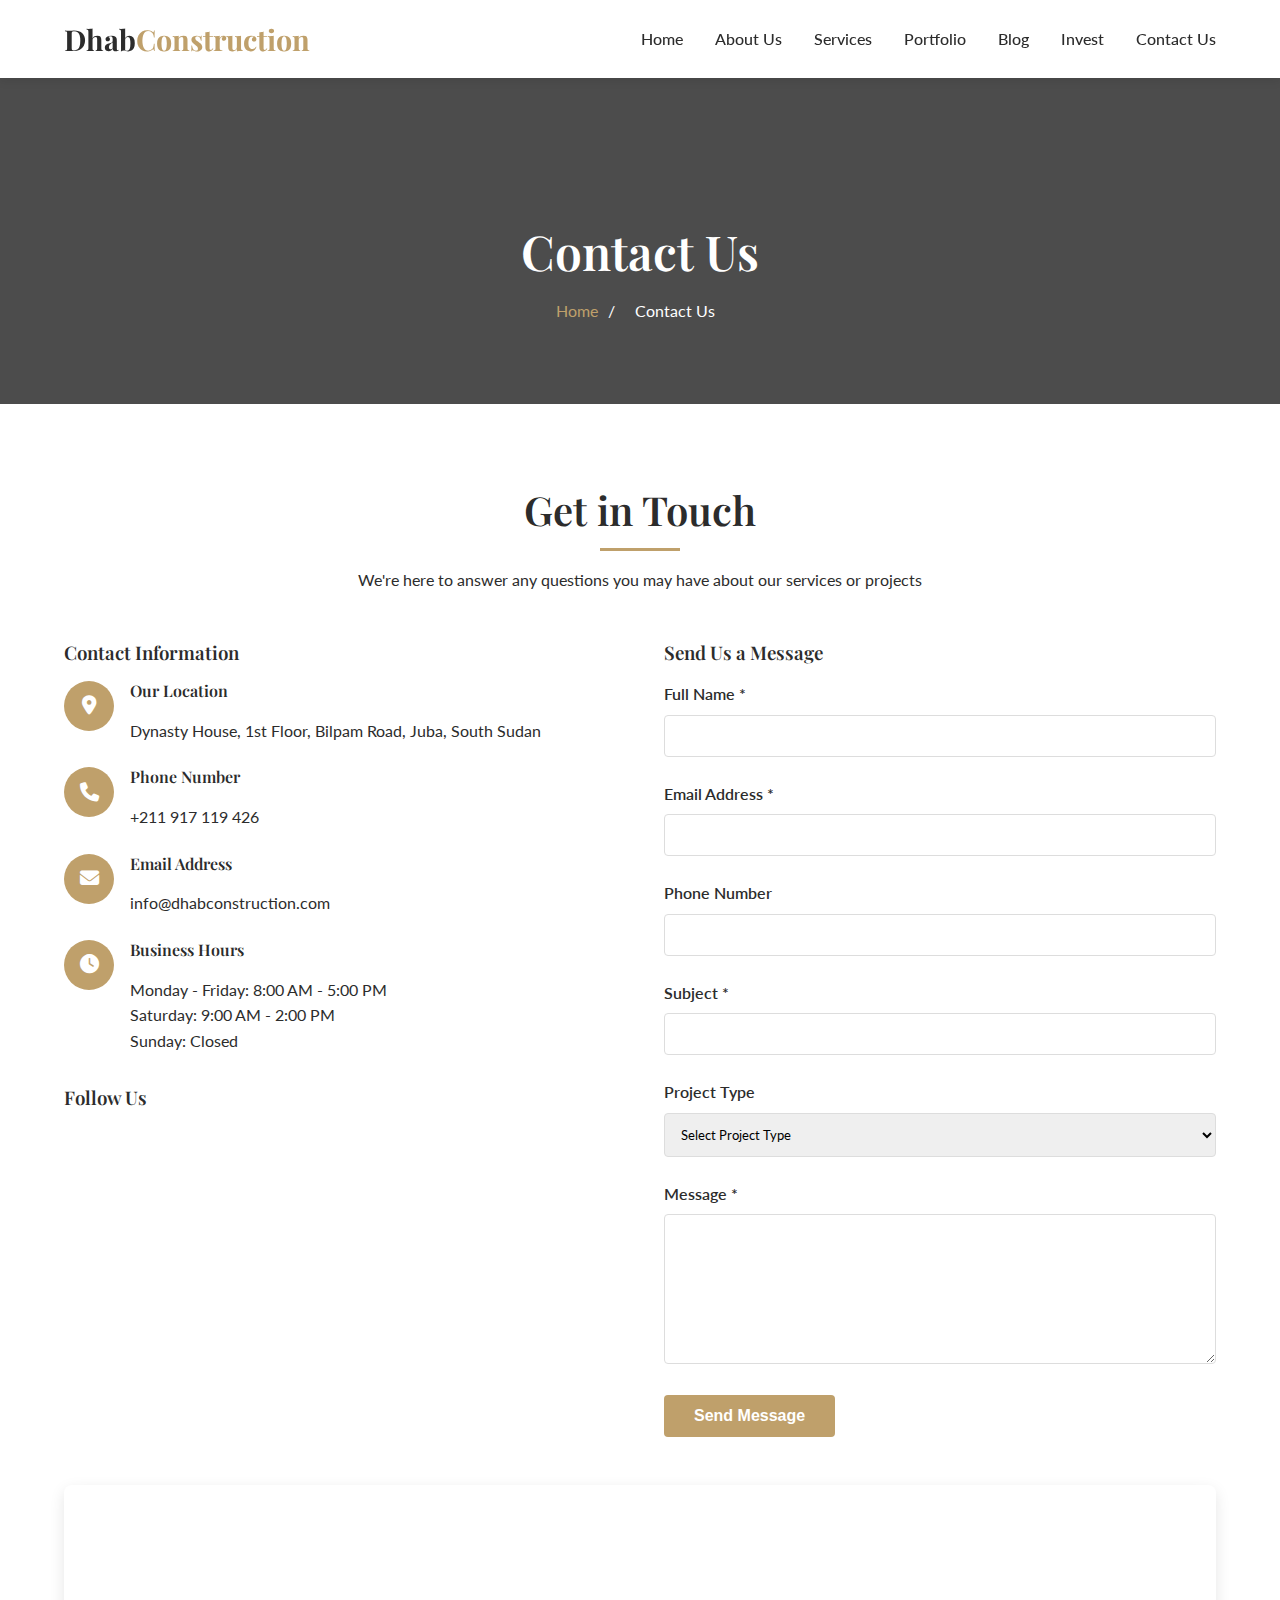
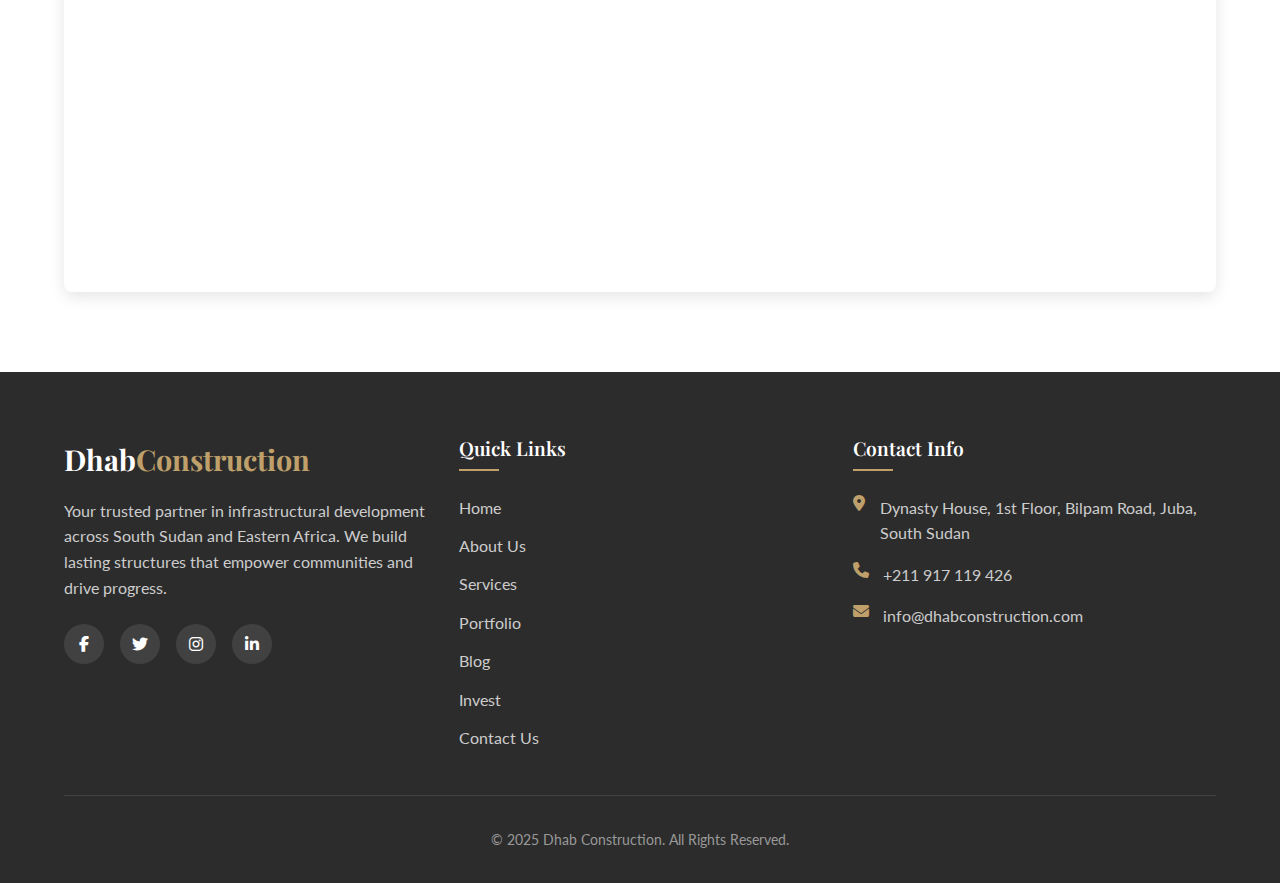
<file: contact.html>
<!DOCTYPE html>
<html lang="en">
<head>
    <meta charset="UTF-8">
    <meta name="viewport" content="width=device-width, initial-scale=1.0">
    <title>Contact Us - Dhab Construction | Your Partner in Infrastructural Development</title>
    <link rel="stylesheet" href="https://cdnjs.cloudflare.com/ajax/libs/font-awesome/6.4.0/css/all.min.css">
    <link href="https://fonts.googleapis.com/css2?family=Playfair+Display:wght@400;500;600;700&family=Lato:wght@300;400;700&display=swap" rel="stylesheet">
    <link rel="stylesheet" href="style.css">
</head>
<body>
    <!-- Header -->
    <header>
        <div class="container header-container">
            <a href="index.html" class="logo">Dhab<span>Construction</span></a>
            <button class="mobile-menu-btn">
                <i class="fas fa-bars"></i>
            </button>
            <nav>
                <ul>
                    <li><a href="index.html">Home</a></li>
                    <li><a href="about.html">About Us</a></li>
                    <li><a href="services.html">Services</a></li>
                    <li><a href="portfolio.html">Portfolio</a></li>
                    <li><a href="blog.html">Blog</a></li>
                    <li><a href="invest.html">Invest</a></li>
                    <li><a href="contact.html" class="active">Contact Us</a></li>
                </ul>
            </nav>
        </div>
    </header>

    <!-- Page Hero -->
    <section class="page-hero">
        <div class="container">
            <h1>Contact Us</h1>
            <div class="breadcrumb">
                <a href="index.html">Home</a>
                <span>/</span>
                <span>Contact Us</span>
            </div>
        </div>
    </section>

    <!-- Contact Content -->
    <section class="contact">
        <div class="container">
            <div class="section-title">
                <h2>Get in Touch</h2>
                <p>We're here to answer any questions you may have about our services or projects</p>
            </div>

            <div class="contact-container">
                <div class="contact-info">
                    <div class="contact-details">
                        <h3>Contact Information</h3>
                        <div class="contact-item">
                            <div class="contact-icon">
                                <i class="fas fa-map-marker-alt"></i>
                            </div>
                            <div>
                                <h4>Our Location</h4>
                                <p>Dynasty House, 1st Floor, Bilpam Road, Juba, South Sudan</p>
                            </div>
                        </div>
                        <div class="contact-item">
                            <div class="contact-icon">
                                <i class="fas fa-phone"></i>
                            </div>
                            <div>
                                <h4>Phone Number</h4>
                                <p>+211 917 119 426</p>
                            </div>
                        </div>
                        <div class="contact-item">
                            <div class="contact-icon">
                                <i class="fas fa-envelope"></i>
                            </div>
                            <div>
                                <h4>Email Address</h4>
                                <p>info@dhabconstruction.com</p>
                            </div>
                        </div>
                        <div class="contact-item">
                            <div class="contact-icon">
                                <i class="fas fa-clock"></i>
                            </div>
                            <div>
                                <h4>Business Hours</h4>
                                <p>Monday - Friday: 8:00 AM - 5:00 PM</p>
                                <p>Saturday: 9:00 AM - 2:00 PM</p>
                                <p>Sunday: Closed</p>
                            </div>
                        </div>
                    </div>

                    <div class="social-links" style="margin-top: 2rem;">
                        <h3>Follow Us</h3>
                        <div style="display: flex; gap: 1rem; margin-top: 1rem;">
                            <a href="#" class="social-links"><i class="fab fa-facebook-f"></i></a>
                            <a href="#" class="social-links"><i class="fab fa-twitter"></i></a>
                            <a href="#" class="social-links"><i class="fab fa-instagram"></i></a>
                            <a href="#" class="social-links"><i class="fab fa-linkedin-in"></i></a>
                        </div>
                    </div>
                </div>

                <div class="contact-form">
                    <h3>Send Us a Message</h3>
                    <form id="contactForm">
                        <div class="form-group">
                            <label for="name">Full Name *</label>
                            <input type="text" id="name" class="form-control" required>
                        </div>
                        <div class="form-group">
                            <label for="email">Email Address *</label>
                            <input type="email" id="email" class="form-control" required>
                        </div>
                        <div class="form-group">
                            <label for="phone">Phone Number</label>
                            <input type="tel" id="phone" class="form-control">
                        </div>
                        <div class="form-group">
                            <label for="subject">Subject *</label>
                            <input type="text" id="subject" class="form-control" required>
                        </div>
                        <div class="form-group">
                            <label for="projectType">Project Type</label>
                            <select id="projectType" class="form-control">
                                <option value="">Select Project Type</option>
                                <option value="residential">Residential Construction</option>
                                <option value="commercial">Commercial Construction</option>
                                <option value="infrastructure">Infrastructure</option>
                                <option value="institutional">Community Institutions</option>
                                <option value="other">Other</option>
                            </select>
                        </div>
                        <div class="form-group">
                            <label for="message">Message *</label>
                            <textarea id="message" class="form-control" required></textarea>
                        </div>
                        <button type="submit" class="btn">Send Message</button>
                    </form>
                </div>
            </div>

            <div class="map-container">
                <iframe src="https://www.google.com/maps/embed?pb=!1m18!1m12!1m3!1d3989.753686562456!2d31.58521407477376!3d4.851395095089364!2m3!1f0!2f0!3f0!3m2!1i1024!2i768!4f13.1!3m3!1m2!1s0x171f9dd5c93d3459%3A0x1c557a1c8d94d4c2!2sJuba%2C%20South%20Sudan!5e0!3m2!1sen!2s!4v1690000000000!5m2!1sen!2s" width="600" height="450" style="border:0;" allowfullscreen="" loading="lazy" referrerpolicy="no-referrer-when-downgrade"></iframe>
            </div>
        </div>
    </section>

    <!-- Footer -->
    <footer>
        <div class="container">
            <div class="footer-container">
                <div class="footer-about">
                    <div class="footer-logo">Dhab<span>Construction</span></div>
                    <p>Your trusted partner in infrastructural development across South Sudan and Eastern Africa. We build lasting structures that empower communities and drive progress.</p>
                    <div class="social-links">
                        <a href="#"><i class="fab fa-facebook-f"></i></a>
                        <a href="#"><i class="fab fa-twitter"></i></a>
                        <a href="#"><i class="fab fa-instagram"></i></a>
                        <a href="#"><i class="fab fa-linkedin-in"></i></a>
                    </div>
                </div>
                <div class="footer-links">
                    <h3 class="footer-heading">Quick Links</h3>
                    <ul>
                        <li><a href="index.html">Home</a></li>
                        <li><a href="about.html">About Us</a></li>
                        <li><a href="services.html">Services</a></li>
                        <li><a href="portfolio.html">Portfolio</a></li>
                        <li><a href="blog.html">Blog</a></li>
                        <li><a href="invest.html">Invest</a></li>
                        <li><a href="contact.html">Contact Us</a></li>
                    </ul>
                </div>
                <div class="footer-contact">
                    <h3 class="footer-heading">Contact Info</h3>
                    <p><i class="fas fa-map-marker-alt"></i> Dynasty House, 1st Floor, Bilpam Road, Juba, South Sudan</p>
                    <p><i class="fas fa-phone"></i> +211 917 119 426</p>
                    <p><i class="fas fa-envelope"></i> info@dhabconstruction.com</p>
                </div>
            </div>
            <div class="copyright">
                <p>&copy; 2025 Dhab Construction. All Rights Reserved.</p>
            </div>
        </div>
    </footer>

    <script src="script.js"></script>
</body>
</html>
</file>
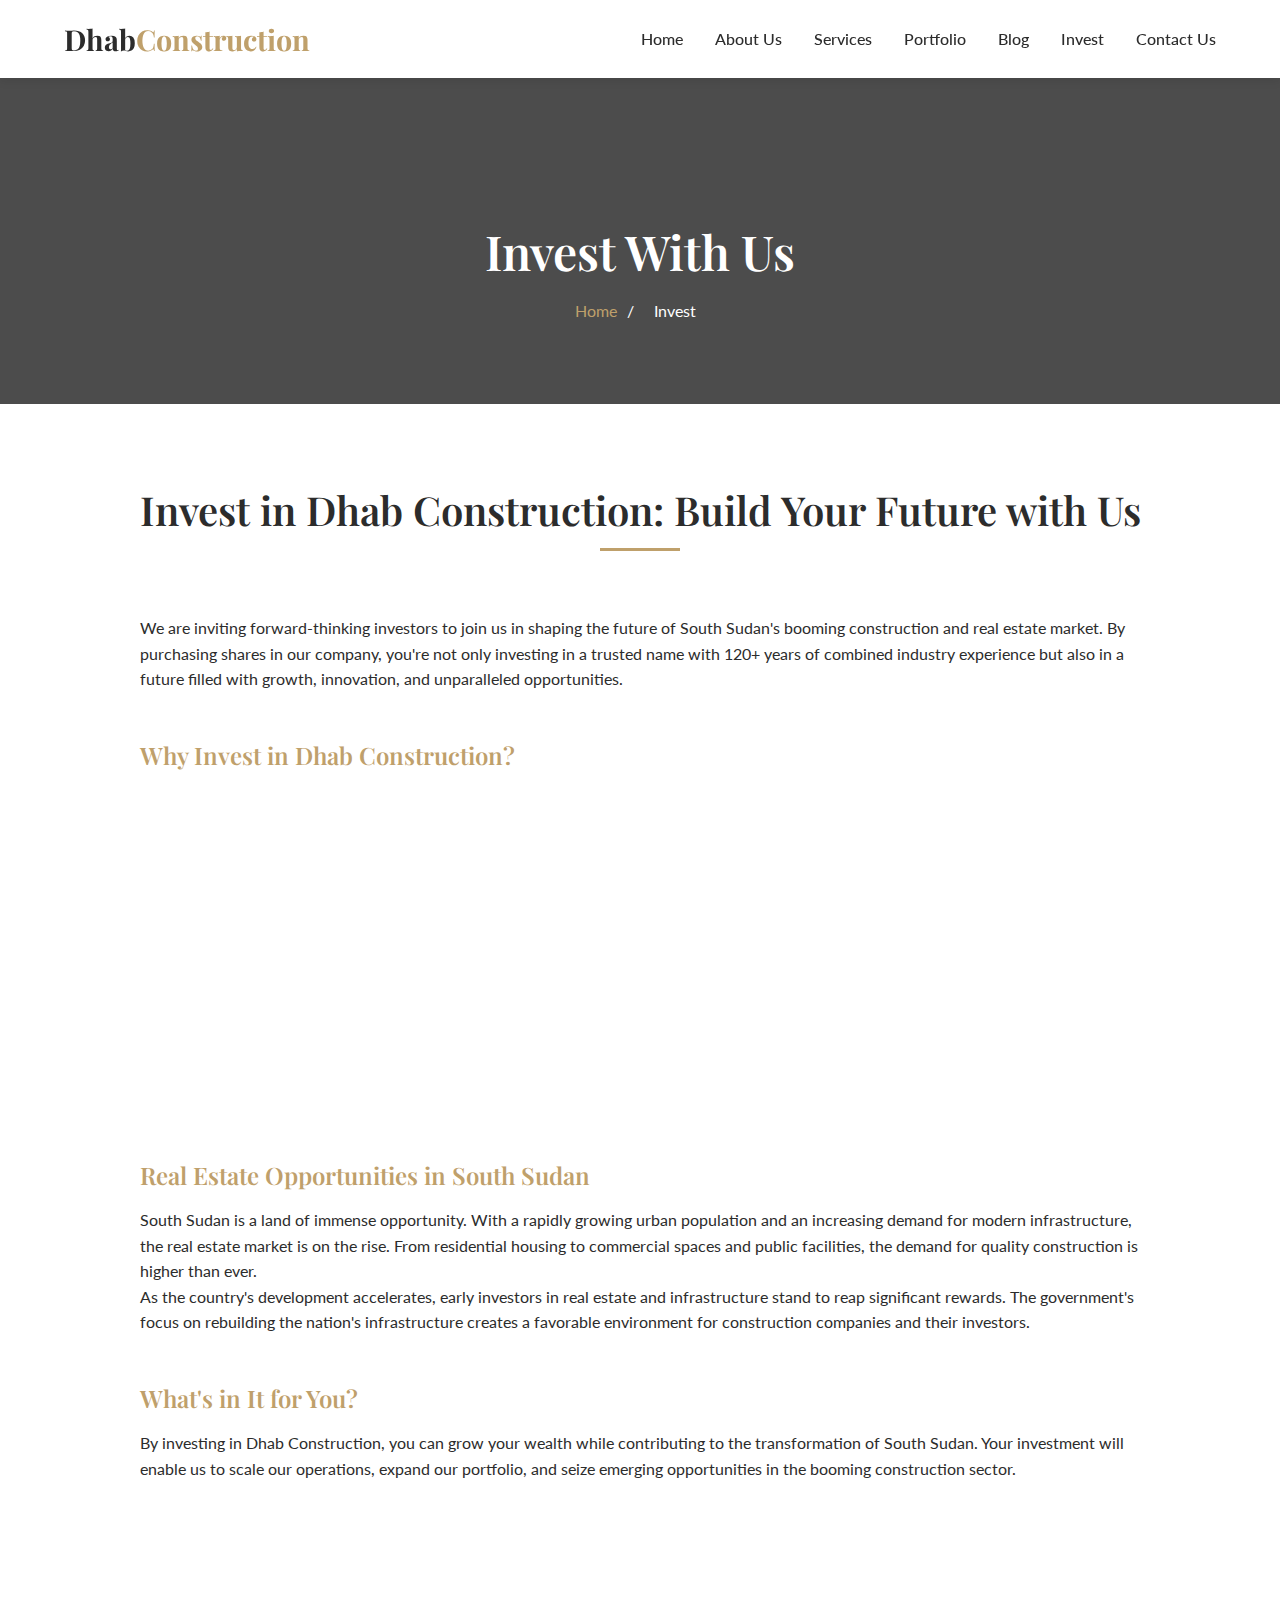
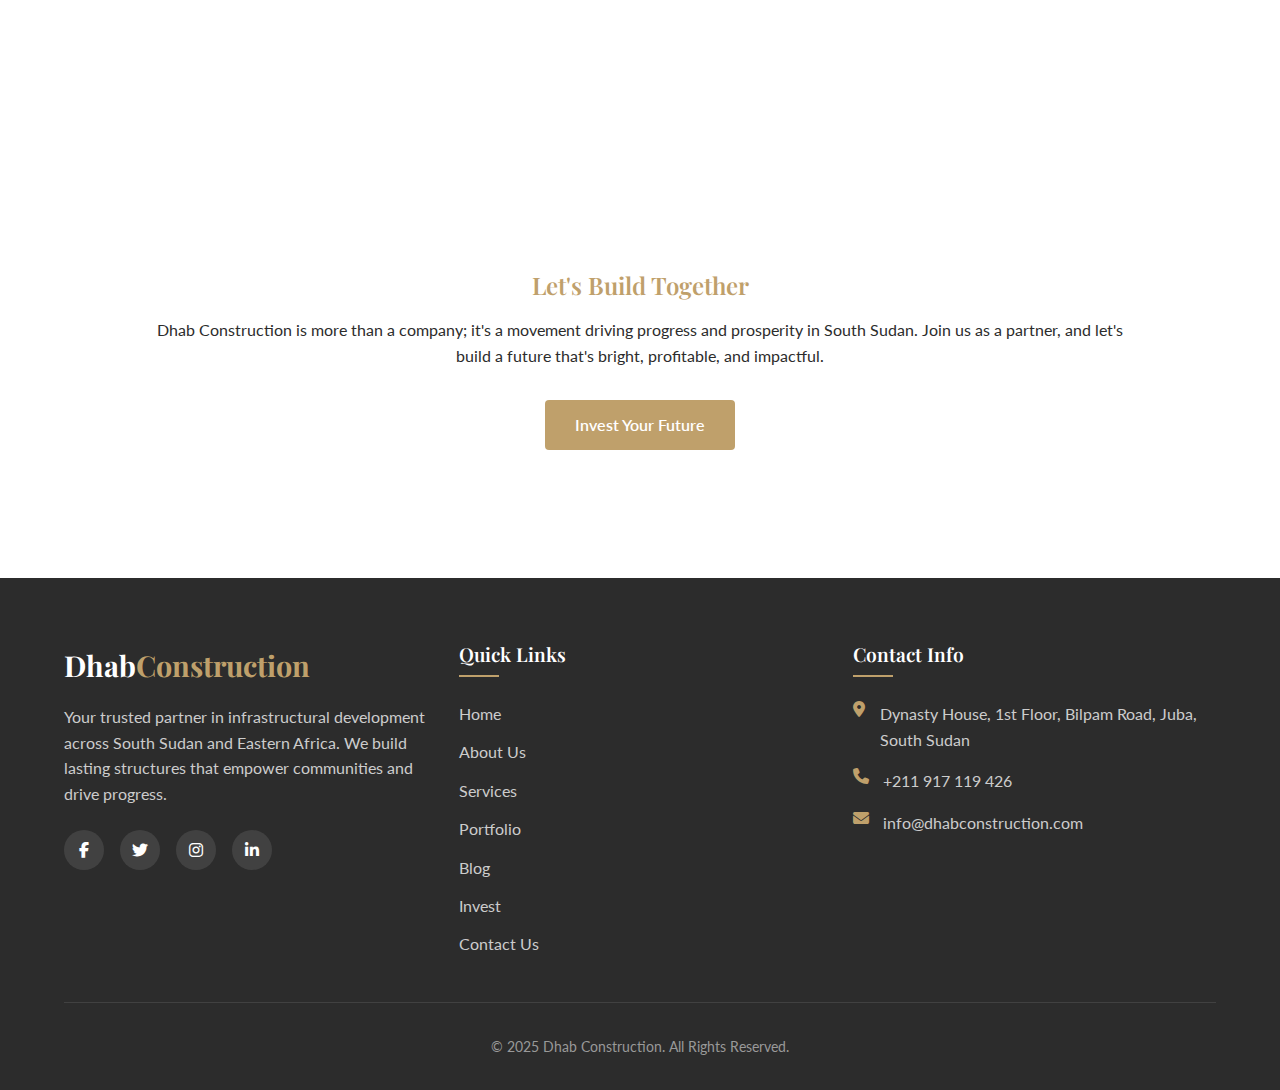
<file: invest.html>
<!DOCTYPE html>
<html lang="en">
<head>
    <meta charset="UTF-8">
    <meta name="viewport" content="width=device-width, initial-scale=1.0">
    <title>Invest With Us - Dhab Construction | Your Partner in Infrastructural Development</title>
    <link rel="stylesheet" href="https://cdnjs.cloudflare.com/ajax/libs/font-awesome/6.4.0/css/all.min.css">
    <link href="https://fonts.googleapis.com/css2?family=Playfair+Display:wght@400;500;600;700&family=Lato:wght@300;400;700&display=swap" rel="stylesheet">
    <link rel="stylesheet" href="style.css">
</head>
<body>
    <!-- Header -->
    <header>
        <div class="container header-container">
            <a href="index.html" class="logo">Dhab<span>Construction</span></a>
            <button class="mobile-menu-btn">
                <i class="fas fa-bars"></i>
            </button>
            <nav>
                <ul>
                    <li><a href="index.html">Home</a></li>
                    <li><a href="about.html">About Us</a></li>
                    <li><a href="services.html">Services</a></li>
                    <li><a href="portfolio.html">Portfolio</a></li>
                    <li><a href="blog.html">Blog</a></li>
                    <li><a href="invest.html" class="active">Invest</a></li>
                    <li><a href="contact.html">Contact Us</a></li>
                </ul>
            </nav>
        </div>
    </header>

    <!-- Page Hero -->
    <section class="page-hero">
        <div class="container">
            <h1>Invest With Us</h1>
            <div class="breadcrumb">
                <a href="index.html">Home</a>
                <span>/</span>
                <span>Invest</span>
            </div>
        </div>
    </section>

    <!-- Invest Content -->
    <section class="invest-content-section">
        <div class="container">
            <div class="section-title">
                <h2>Invest in Dhab Construction: Build Your Future with Us</h2>
            </div>

            <div class="invest-content">
                <div class="invest-section">
                    <p>We are inviting forward-thinking investors to join us in shaping the future of South Sudan's booming construction and real estate market. By purchasing shares in our company, you're not only investing in a trusted name with 120+ years of combined industry experience but also in a future filled with growth, innovation, and unparalleled opportunities.</p>
                </div>

                <div class="invest-section">
                    <h3>Why Invest in Dhab Construction?</h3>
                    <div class="benefits-grid">
                        <div class="benefit-card">
                            <div class="benefit-icon">
                                <i class="fas fa-chart-line"></i>
                            </div>
                            <h4>Proven Expertise</h4>
                            <p>With over 12 years of operational excellence and a strong project portfolio, we have established ourselves as a leader in South Sudan's construction industry.</p>
                        </div>
                        <div class="benefit-card">
                            <div class="benefit-icon">
                                <i class="fas fa-handshake"></i>
                            </div>
                            <h4>Strategic Partnerships</h4>
                            <p>We maintain close collaboration with government institutions and private developers, ensuring access to major construction projects across the country.</p>
                        </div>
                        <div class="benefit-card">
                            <div class="benefit-icon">
                                <i class="fas fa-users"></i>
                            </div>
                            <h4>Customer-Centric Approach</h4>
                            <p>Our dedication to creativity, excellence, and timely delivery has made us a trusted partner for clients throughout South Sudan and Eastern Africa.</p>
                        </div>
                    </div>
                </div>

                <div class="invest-section">
                    <h3>Real Estate Opportunities in South Sudan</h3>
                    <p>South Sudan is a land of immense opportunity. With a rapidly growing urban population and an increasing demand for modern infrastructure, the real estate market is on the rise. From residential housing to commercial spaces and public facilities, the demand for quality construction is higher than ever.</p>
                    <p>As the country's development accelerates, early investors in real estate and infrastructure stand to reap significant rewards. The government's focus on rebuilding the nation's infrastructure creates a favorable environment for construction companies and their investors.</p>
                </div>

                <div class="invest-section">
                    <h3>What's in It for You?</h3>
                    <p>By investing in Dhab Construction, you can grow your wealth while contributing to the transformation of South Sudan. Your investment will enable us to scale our operations, expand our portfolio, and seize emerging opportunities in the booming construction sector.</p>
                    
                    <div class="benefits-grid">
                        <div class="benefit-card">
                            <div class="benefit-icon">
                                <i class="fas fa-money-bill-wave"></i>
                            </div>
                            <h4>High Returns</h4>
                            <p>Tap into South Sudan's growing real estate market and infrastructure development for potentially high investment returns.</p>
                        </div>
                        <div class="benefit-card">
                            <div class="benefit-icon">
                                <i class="fas fa-layer-group"></i>
                            </div>
                            <h4>Diversified Portfolio</h4>
                            <p>Invest in a company that spans multiple sectors, including residential, commercial, and industrial construction.</p>
                        </div>
                        <div class="benefit-card">
                            <div class="benefit-icon">
                                <i class="fas fa-heart"></i>
                            </div>
                            <h4>Impact Investing</h4>
                            <p>Be part of a mission to improve lives by enhancing the quality of infrastructure across the region.</p>
                        </div>
                    </div>
                </div>

                <div class="invest-section" style="text-align: center; margin-top: 3rem;">
                    <h3>Let's Build Together</h3>
                    <p>Dhab Construction is more than a company; it's a movement driving progress and prosperity in South Sudan. Join us as a partner, and let's build a future that's bright, profitable, and impactful.</p>
                    <a href="contact.html" class="btn" style="margin-top: 2rem;">Invest Your Future</a>
                </div>
            </div>
        </div>
    </section>

    <!-- Footer -->
    <footer>
        <div class="container">
            <div class="footer-container">
                <div class="footer-about">
                    <div class="footer-logo">Dhab<span>Construction</span></div>
                    <p>Your trusted partner in infrastructural development across South Sudan and Eastern Africa. We build lasting structures that empower communities and drive progress.</p>
                    <div class="social-links">
                        <a href="#"><i class="fab fa-facebook-f"></i></a>
                        <a href="#"><i class="fab fa-twitter"></i></a>
                        <a href="#"><i class="fab fa-instagram"></i></a>
                        <a href="#"><i class="fab fa-linkedin-in"></i></a>
                    </div>
                </div>
                <div class="footer-links">
                    <h3 class="footer-heading">Quick Links</h3>
                    <ul>
                        <li><a href="index.html">Home</a></li>
                        <li><a href="about.html">About Us</a></li>
                        <li><a href="services.html">Services</a></li>
                        <li><a href="portfolio.html">Portfolio</a></li>
                        <li><a href="blog.html">Blog</a></li>
                        <li><a href="invest.html">Invest</a></li>
                        <li><a href="contact.html">Contact Us</a></li>
                    </ul>
                </div>
                <div class="footer-contact">
                    <h3 class="footer-heading">Contact Info</h3>
                    <p><i class="fas fa-map-marker-alt"></i> Dynasty House, 1st Floor, Bilpam Road, Juba, South Sudan</p>
                    <p><i class="fas fa-phone"></i> +211 917 119 426</p>
                    <p><i class="fas fa-envelope"></i> info@dhabconstruction.com</p>
                </div>
            </div>
            <div class="copyright">
                <p>&copy; 2025 Dhab Construction. All Rights Reserved.</p>
            </div>
        </div>
    </footer>

    <script src="script.js"></script>
</body>
</html>
</file>
<file: style.css>
:root {
    --charcoal: #2c2c2c;
    --gold: #bfa06b;
    --white: #ffffff;
    --beige: #f5f2ed;
    --light-gray: #f8f8f8;
    --transition: all 0.3s ease;
}

* {
    margin: 0;
    padding: 0;
    box-sizing: border-box;
}

body {
    font-family: 'Lato', sans-serif;
    color: var(--charcoal);
    background-color: var(--white);
    overflow-x: hidden;
    line-height: 1.6;
}

h1, h2, h3, h4, h5, h6 {
    font-family: 'Playfair Display', serif;
    font-weight: 600;
    line-height: 1.3;
    margin-bottom: 1rem;
}

.container {
    width: 90%;
    max-width: 1200px;
    margin: 0 auto;
}

a {
    text-decoration: none;
    color: inherit;
}

/* Header & Navigation */
header {
    background-color: var(--white);
    box-shadow: 0 2px 10px rgba(0,0,0,0.1);
    position: fixed;
    width: 100%;
    top: 0;
    z-index: 1000;
}

.header-container {
    display: flex;
    justify-content: space-between;
    align-items: center;
    padding: 1rem 0;
}

.logo {
    font-family: 'Playfair Display', serif;
    font-size: 1.8rem;
    font-weight: 700;
    color: var(--charcoal);
}

.logo span {
    color: var(--gold);
}

nav ul {
    display: flex;
    list-style: none;
}

nav li {
    margin-left: 2rem;
}

nav a {
    text-decoration: none;
    color: var(--charcoal);
    font-weight: 500;
    transition: var(--transition);
    position: relative;
}

nav a:hover {
    color: var(--gold);
}

nav a:after {
    content: '';
    position: absolute;
    width: 0;
    height: 2px;
    bottom: -5px;
    left: 0;
    background-color: var(--gold);
    transition: var(--transition);
}

nav a:hover:after {
    width: 100%;
}

.mobile-menu-btn {
    display: none;
    background: none;
    border: none;
    font-size: 1.5rem;
    cursor: pointer;
    color: var(--charcoal);
}

/* Page Hero */
.page-hero {
    background: linear-gradient(rgba(0,0,0,0.7), rgba(0,0,0,0.7)), url('https://images.unsplash.com/photo-1541888946425-d81bb19240f5?ixlib=rb-4.0.3&auto=format&fit=crop&w=1350&q=80');
    background-size: cover;
    background-position: center;
    color: var(--white);
    text-align: center;
    padding: 150px 0 80px;
    margin-top: 70px;
}

.page-hero h1 {
    font-size: 3rem;
    margin-bottom: 1rem;
    color: var(--white);
}

.breadcrumb {
    display: flex;
    justify-content: center;
    align-items: center;
    font-size: 1rem;
}

.breadcrumb a {
    color: var(--gold);
    transition: var(--transition);
}

.breadcrumb a:hover {
    color: var(--white);
}

.breadcrumb span {
    margin: 0 10px;
}

/* Buttons */
.btn {
    display: inline-block;
    padding: 12px 30px;
    background-color: var(--gold);
    color: var(--white);
    text-decoration: none;
    border-radius: 4px;
    font-weight: 600;
    transition: var(--transition);
    border: none;
    cursor: pointer;
    font-size: 1rem;
}

.btn:hover {
    background-color: #a88655;
    transform: translateY(-3px);
    box-shadow: 0 5px 15px rgba(0,0,0,0.1);
}

.btn-outline {
    background-color: transparent;
    border: 2px solid var(--white);
    margin-left: 10px;
}

.btn-outline:hover {
    background-color: var(--white);
    color: var(--charcoal);
}

/* Section Styling */
section {
    padding: 5rem 0;
}

.section-title {
    text-align: center;
    margin-bottom: 3rem;
}

.section-title h2 {
    font-size: 2.5rem;
    position: relative;
    display: inline-block;
    padding-bottom: 15px;
}

.section-title h2:after {
    content: '';
    position: absolute;
    width: 80px;
    height: 3px;
    background-color: var(--gold);
    bottom: 0;
    left: 50%;
    transform: translateX(-50%);
}

/* About Page Styles */
.about-content {
    display: flex;
    align-items: center;
    gap: 3rem;
    margin-bottom: 4rem;
}

.about-image {
    flex: 1;
    border-radius: 8px;
    overflow: hidden;
    box-shadow: 0 10px 30px rgba(0,0,0,0.1);
}

.about-image img {
    width: 100%;
    height: auto;
    display: block;
    transition: var(--transition);
}

.about-image:hover img {
    transform: scale(1.05);
}

.about-text {
    flex: 1;
}

.about-text h3 {
    font-size: 1.8rem;
    margin-bottom: 1.5rem;
}

.about-text p {
    margin-bottom: 1.5rem;
}

.values-grid {
    display: grid;
    grid-template-columns: repeat(auto-fit, minmax(300px, 1fr));
    gap: 2rem;
    margin-top: 3rem;
}

.value-card {
    text-align: center;
    padding: 2rem;
    background-color: var(--light-gray);
    border-radius: 8px;
    transition: var(--transition);
}

.value-card:hover {
    transform: translateY(-10px);
    box-shadow: 0 15px 30px rgba(0,0,0,0.1);
}

.value-icon {
    width: 80px;
    height: 80px;
    background-color: var(--gold);
    border-radius: 50%;
    display: flex;
    align-items: center;
    justify-content: center;
    margin: 0 auto 1.5rem;
    color: var(--white);
    font-size: 2rem;
}

/* Services Page Styles */
.services-toggle {
    max-width: 1000px;
    margin: 0 auto;
}

.toggle-item {
    margin-bottom: 1rem;
    border: 1px solid #e0e0e0;
    border-radius: 8px;
    overflow: hidden;
}

.toggle-header {
    background-color: var(--light-gray);
    padding: 1.5rem;
    cursor: pointer;
    display: flex;
    justify-content: between;
    align-items: center;
    transition: var(--transition);
}

.toggle-header:hover {
    background-color: var(--beige);
}

.toggle-header h3 {
    margin: 0;
    flex: 1;
}

.toggle-icon {
    color: var(--gold);
    font-size: 1.2rem;
    transition: var(--transition);
}

.toggle-item.active .toggle-icon {
    transform: rotate(180deg);
}

.toggle-content {
    max-height: 0;
    overflow: hidden;
    transition: max-height 0.5s ease;
}

.toggle-item.active .toggle-content {
    max-height: 1000px;
}

.toggle-body {
    padding: 2rem;
    display: flex;
    align-items: center;
    gap: 2rem;
}

.toggle-image {
    flex: 1;
    border-radius: 8px;
    overflow: hidden;
}

.toggle-image img {
    width: 100%;
    height: auto;
    display: block;
}

.toggle-text {
    flex: 1;
}

/* Portfolio Page Styles */
.portfolio-filters {
    display: flex;
    justify-content: center;
    margin-bottom: 3rem;
    flex-wrap: wrap;
    gap: 1rem;
}

.filter-btn {
    padding: 8px 20px;
    background: none;
    border: 2px solid var(--gold);
    color: var(--gold);
    border-radius: 30px;
    cursor: pointer;
    transition: var(--transition);
    font-weight: 600;
}

.filter-btn.active,
.filter-btn:hover {
    background-color: var(--gold);
    color: var(--white);
}

.portfolio-grid {
    display: grid;
    grid-template-columns: repeat(auto-fill, minmax(350px, 1fr));
    gap: 2rem;
}

.portfolio-item {
    position: relative;
    border-radius: 8px;
    overflow: hidden;
    box-shadow: 0 5px 15px rgba(0,0,0,0.05);
}

.portfolio-image {
    height: 300px;
    overflow: hidden;
}

.portfolio-image img {
    width: 100%;
    height: 100%;
    object-fit: cover;
    transition: var(--transition);
}

.portfolio-item:hover .portfolio-image img {
    transform: scale(1.1);
}

.portfolio-overlay {
    position: absolute;
    bottom: 0;
    left: 0;
    right: 0;
    background: linear-gradient(to top, rgba(0,0,0,0.8), transparent);
    color: var(--white);
    padding: 2rem;
    transform: translateY(20px);
    opacity: 0;
    transition: var(--transition);
}

.portfolio-item:hover .portfolio-overlay {
    transform: translateY(0);
    opacity: 1;
}

.portfolio-overlay h3 {
    margin-bottom: 0.5rem;
    color: var(--white);
}

/* Blog Page Styles */
.blog-grid {
    display: grid;
    grid-template-columns: repeat(auto-fit, minmax(350px, 1fr));
    gap: 2rem;
}

.blog-card {
    background-color: var(--white);
    border-radius: 8px;
    overflow: hidden;
    box-shadow: 0 5px 15px rgba(0,0,0,0.05);
    transition: var(--transition);
}

.blog-card:hover {
    transform: translateY(-5px);
    box-shadow: 0 10px 25px rgba(0,0,0,0.1);
}

.blog-image {
    height: 250px;
    overflow: hidden;
}

.blog-image img {
    width: 100%;
    height: 100%;
    object-fit: cover;
    transition: var(--transition);
}

.blog-card:hover .blog-image img {
    transform: scale(1.1);
}

.blog-content {
    padding: 1.5rem;
}

.blog-meta {
    display: flex;
    margin-bottom: 0.8rem;
    font-size: 0.9rem;
    color: #666;
}

.blog-date {
    margin-right: 1rem;
}

.blog-content h3 {
    font-size: 1.3rem;
    margin-bottom: 1rem;
}

.blog-content p {
    margin-bottom: 1.5rem;
}

.read-more {
    background: none;
    border: none;
    color: var(--gold);
    font-weight: 600;
    cursor: pointer;
    display: flex;
    align-items: center;
    transition: var(--transition);
}

.read-more:hover {
    color: #a88655;
}

.read-more i {
    margin-left: 5px;
    transition: var(--transition);
}

.read-more.active i {
    transform: rotate(180deg);
}

.blog-full-content {
    max-height: 0;
    overflow: hidden;
    transition: max-height 0.5s ease;
}

.blog-full-content.active {
    max-height: 1000px;
    margin-top: 1rem;
}

.blog-sidebar {
    margin-top: 3rem;
    padding: 2rem;
    background-color: var(--light-gray);
    border-radius: 8px;
}

.sidebar-widget {
    margin-bottom: 2rem;
}

.sidebar-widget h3 {
    margin-bottom: 1rem;
    padding-bottom: 10px;
    border-bottom: 2px solid var(--gold);
}

.search-box {
    display: flex;
}

.search-box input {
    flex: 1;
    padding: 10px;
    border: 1px solid #ddd;
    border-right: none;
    border-radius: 4px 0 0 4px;
}

.search-box button {
    background-color: var(--gold);
    color: var(--white);
    border: none;
    padding: 0 15px;
    border-radius: 0 4px 4px 0;
    cursor: pointer;
}

.recent-posts ul {
    list-style: none;
}

.recent-posts li {
    margin-bottom: 0.8rem;
    padding-bottom: 0.8rem;
    border-bottom: 1px solid #e0e0e0;
}

.recent-posts a {
    transition: var(--transition);
}

.recent-posts a:hover {
    color: var(--gold);
}

.tags {
    display: flex;
    flex-wrap: wrap;
    gap: 0.5rem;
}

.tag {
    background-color: var(--white);
    padding: 5px 10px;
    border-radius: 4px;
    font-size: 0.9rem;
    transition: var(--transition);
}

.tag:hover {
    background-color: var(--gold);
    color: var(--white);
}

/* Invest Page Styles */
.invest-content {
    max-width: 1000px;
    margin: 0 auto;
}

.invest-section {
    margin-bottom: 3rem;
}

.invest-section h3 {
    font-size: 1.5rem;
    margin-bottom: 1rem;
    color: var(--gold);
}

.benefits-grid {
    display: grid;
    grid-template-columns: repeat(auto-fit, minmax(250px, 1fr));
    gap: 2rem;
    margin: 2rem 0;
}

.benefit-card {
    text-align: center;
    padding: 2rem;
    background-color: var(--light-gray);
    border-radius: 8px;
    transition: var(--transition);
}

.benefit-card:hover {
    transform: translateY(-5px);
    box-shadow: 0 10px 25px rgba(0,0,0,0.1);
}

.benefit-icon {
    font-size: 2.5rem;
    color: var(--gold);
    margin-bottom: 1rem;
}

/* Contact Page Styles */
.contact-container {
    display: flex;
    gap: 3rem;
}

.contact-info {
    flex: 1;
}

.contact-details {
    margin-bottom: 2rem;
}

.contact-item {
    display: flex;
    align-items: flex-start;
    margin-bottom: 1.5rem;
}

.contact-icon {
    background-color: var(--gold);
    color: var(--white);
    width: 50px;
    height: 50px;
    border-radius: 50%;
    display: flex;
    align-items: center;
    justify-content: center;
    margin-right: 1rem;
    flex-shrink: 0;
    font-size: 1.2rem;
}

.contact-form {
    flex: 1;
}

.form-group {
    margin-bottom: 1.5rem;
}

.form-group label {
    display: block;
    margin-bottom: 0.5rem;
    font-weight: 600;
}

.form-control {
    width: 100%;
    padding: 12px;
    border: 1px solid #ddd;
    border-radius: 4px;
    font-family: 'Lato', sans-serif;
    transition: var(--transition);
}

.form-control:focus {
    border-color: var(--gold);
    outline: none;
    box-shadow: 0 0 0 2px rgba(191, 160, 107, 0.2);
}

textarea.form-control {
    min-height: 150px;
    resize: vertical;
}

.map-container {
    margin-top: 3rem;
    border-radius: 8px;
    overflow: hidden;
    box-shadow: 0 5px 15px rgba(0,0,0,0.1);
}

.map-container iframe {
    width: 100%;
    height: 400px;
    border: none;
}

/* Footer */
footer {
    background-color: var(--charcoal);
    color: var(--white);
    padding: 4rem 0 2rem;
}

.footer-container {
    display: grid;
    grid-template-columns: repeat(auto-fit, minmax(250px, 1fr));
    gap: 2rem;
    margin-bottom: 2rem;
}

.footer-logo {
    font-family: 'Playfair Display', serif;
    font-size: 1.8rem;
    font-weight: 700;
    margin-bottom: 1rem;
}

.footer-logo span {
    color: var(--gold);
}

.footer-about p {
    margin-bottom: 1.5rem;
    color: #ccc;
}

.social-links {
    display: flex;
    gap: 1rem;
}

.social-links a {
    display: flex;
    align-items: center;
    justify-content: center;
    width: 40px;
    height: 40px;
    background-color: rgba(255,255,255,0.1);
    border-radius: 50%;
    color: var(--white);
    text-decoration: none;
    transition: var(--transition);
}

.social-links a:hover {
    background-color: var(--gold);
    transform: translateY(-3px);
}

.footer-heading {
    font-size: 1.2rem;
    margin-bottom: 1.5rem;
    position: relative;
    padding-bottom: 10px;
}

.footer-heading:after {
    content: '';
    position: absolute;
    width: 40px;
    height: 2px;
    background-color: var(--gold);
    bottom: 0;
    left: 0;
}

.footer-links ul {
    list-style: none;
}

.footer-links li {
    margin-bottom: 0.8rem;
}

.footer-links a {
    color: #ccc;
    text-decoration: none;
    transition: var(--transition);
}

.footer-links a:hover {
    color: var(--gold);
    padding-left: 5px;
}

.footer-contact p {
    margin-bottom: 1rem;
    display: flex;
    align-items: flex-start;
    color: #ccc;
}

.footer-contact i {
    margin-right: 10px;
    color: var(--gold);
    width: 20px;
}

.copyright {
    text-align: center;
    padding-top: 2rem;
    border-top: 1px solid rgba(255,255,255,0.1);
    font-size: 0.9rem;
    color: #999;
}

/* Responsive Design */
@media (max-width: 992px) {
    .about-content,
    .toggle-body,
    .contact-container {
        flex-direction: column;
    }
    
    .page-hero h1 {
        font-size: 2.5rem;
    }
}

@media (max-width: 768px) {
    .mobile-menu-btn {
        display: block;
    }
    
    nav ul {
        position: fixed;
        top: 70px;
        left: 0;
        width: 100%;
        background-color: var(--white);
        flex-direction: column;
        align-items: center;
        padding: 2rem 0;
        box-shadow: 0 10px 20px rgba(0,0,0,0.1);
        transform: translateY(-100%);
        opacity: 0;
        transition: var(--transition);
        z-index: 999;
    }
    
    nav ul.active {
        transform: translateY(0);
        opacity: 1;
    }
    
    nav li {
        margin: 1rem 0;
    }
    
    .page-hero h1 {
        font-size: 2rem;
    }
    
    .section-title h2 {
        font-size: 2rem;
    }
    
    .portfolio-grid {
        grid-template-columns: 1fr;
    }
}

@media (max-width: 576px) {
    .page-hero h1 {
        font-size: 1.8rem;
    }
    
    .btn {
        padding: 10px 20px;
        font-size: 0.9rem;
    }
    
    section {
        padding: 3rem 0;
    }
    
    .footer-container {
        grid-template-columns: 1fr;
    }
}

/* Enhanced Portfolio Grid */
.portfolio-grid {
    display: grid;
    grid-template-columns: repeat(auto-fill, minmax(350px, 1fr));
    gap: 2rem;
}

.portfolio-item {
    position: relative;
    border-radius: 8px;
    overflow: hidden;
    box-shadow: 0 5px 15px rgba(0,0,0,0.05);
    transition: var(--transition);
    opacity: 1;
    transform: translateY(0);
}

.portfolio-item.hidden {
    display: none;
}

.portfolio-image {
    height: 300px;
    overflow: hidden;
}

.portfolio-image img {
    width: 100%;
    height: 100%;
    object-fit: cover;
    transition: var(--transition);
}

.portfolio-item:hover .portfolio-image img {
    transform: scale(1.1);
}

.portfolio-overlay {
    position: absolute;
    bottom: 0;
    left: 0;
    right: 0;
    background: linear-gradient(to top, rgba(0,0,0,0.9), transparent);
    color: var(--white);
    padding: 2rem;
    transform: translateY(20px);
    opacity: 0;
    transition: var(--transition);
}

.portfolio-item:hover .portfolio-overlay {
    transform: translateY(0);
    opacity: 1;
}

.portfolio-overlay h3 {
    margin-bottom: 0.5rem;
    color: var(--white);
    font-size: 1.3rem;
}

.portfolio-overlay p {
    margin-bottom: 0.5rem;
    font-size: 0.9rem;
    opacity: 0.9;
}

.project-date {
    font-size: 0.8rem;
    opacity: 0.7;
    display: block;
    margin-top: 0.5rem;
}

/* Enhanced Portfolio Filters */
.portfolio-filters {
    display: flex;
    justify-content: center;
    margin-bottom: 3rem;
    flex-wrap: wrap;
    gap: 1rem;
}

.filter-btn {
    padding: 10px 25px;
    background: none;
    border: 2px solid var(--gold);
    color: var(--gold);
    border-radius: 30px;
    cursor: pointer;
    transition: var(--transition);
    font-weight: 600;
    font-size: 0.9rem;
}

.filter-btn.active,
.filter-btn:hover {
    background-color: var(--gold);
    color: var(--white);
    transform: translateY(-2px);
    box-shadow: 0 5px 15px rgba(191, 160, 107, 0.3);
}

/* Enhanced Mobile Menu */
.mobile-menu-btn {
    display: none;
    background: none;
    border: none;
    font-size: 1.5rem;
    cursor: pointer;
    color: var(--charcoal);
    z-index: 1001;
    transition: var(--transition);
}

.mobile-menu-btn:hover {
    color: var(--gold);
}

.mobile-menu-btn.active {
    color: var(--gold);
}

nav ul {
    display: flex;
    list-style: none;
    transition: var(--transition);
}

nav ul.active {
    transform: translateX(0);
    opacity: 1;
    visibility: visible;
}

/* Mobile Navigation */
@media (max-width: 768px) {
    .mobile-menu-btn {
        display: block;
    }
    
    nav ul {
        position: fixed;
        top: 0;
        right: -100%;
        width: 80%;
        max-width: 300px;
        height: 100vh;
        background-color: var(--white);
        flex-direction: column;
        align-items: center;
        justify-content: center;
        padding: 2rem 0;
        box-shadow: -5px 0 15px rgba(0,0,0,0.1);
        transition: var(--transition);
        z-index: 1000;
        opacity: 0;
        visibility: hidden;
    }
    
    nav ul.active {
        right: 0;
        opacity: 1;
        visibility: visible;
    }
    
    nav li {
        margin: 1.5rem 0;
        width: 100%;
        text-align: center;
    }
    
    nav a {
        display: block;
        padding: 0.5rem 2rem;
        font-size: 1.1rem;
        border-bottom: 1px solid var(--light-gray);
    }
    
    nav a:after {
        display: none;
    }
    
    .portfolio-grid {
        grid-template-columns: 1fr;
    }
    
    .portfolio-filters {
        gap: 0.5rem;
    }
    
    .filter-btn {
        padding: 8px 16px;
        font-size: 0.8rem;
    }
}

/* Mobile Overlay */
.mobile-overlay {
    position: fixed;
    top: 0;
    left: 0;
    width: 100%;
    height: 100%;
    background-color: rgba(0,0,0,0.5);
    z-index: 999;
    opacity: 0;
    visibility: hidden;
    transition: var(--transition);
}

.mobile-overlay.active {
    opacity: 1;
    visibility: visible;
}

/* Portfolio Animation */
@keyframes fadeInUp {
    from {
        opacity: 0;
        transform: translateY(20px);
    }
    to {
        opacity: 1;
        transform: translateY(0);
    }
}

.portfolio-item {
    animation: fadeInUp 0.6s ease forwards;
}

.portfolio-item:nth-child(odd) {
    animation-delay: 0.1s;
}

.portfolio-item:nth-child(even) {
    animation-delay: 0.2s;
}

/* Enhanced Header Scroll Effect */
header {
    transition: var(--transition);
}

header.scrolled {
    background-color: var(--white);
    box-shadow: 0 5px 20px rgba(0,0,0,0.1);
    padding: 0.5rem 0;
}

/* Loading Animation for Portfolio */
.portfolio-loading {
    display: none;
    text-align: center;
    padding: 2rem;
}

.portfolio-loading.active {
    display: block;
}

.loading-spinner {
    width: 40px;
    height: 40px;
    border: 4px solid var(--light-gray);
    border-top: 4px solid var(--gold);
    border-radius: 50%;
    animation: spin 1s linear infinite;
    margin: 0 auto;
}

@keyframes spin {
    0% { transform: rotate(0deg); }
    100% { transform: rotate(360deg); }
}

/* Services Page Styles - Updated for static layout */
.services-grid {
    display: grid;
    grid-template-columns: repeat(auto-fit, minmax(350px, 1fr));
    gap: 2.5rem;
}

.service-card {
    background-color: var(--white);
    border-radius: 8px;
    overflow: hidden;
    box-shadow: 0 5px 15px rgba(0,0,0,0.08);
    transition: var(--transition);
    display: flex;
    flex-direction: column;
    height: 100%;
}

.service-card:hover {
    transform: translateY(-10px);
    box-shadow: 0 15px 30px rgba(0,0,0,0.15);
}

.service-image {
    height: 250px;
    overflow: hidden;
}

.service-image img {
    width: 100%;
    height: 100%;
    object-fit: cover;
    transition: var(--transition);
}

.service-card:hover .service-image img {
    transform: scale(1.05);
}

.service-content {
    padding: 2rem;
    flex-grow: 1;
    display: flex;
    flex-direction: column;
}

.service-content h3 {
    font-size: 1.5rem;
    margin-bottom: 1rem;
    color: var(--charcoal);
}

.service-content p {
    margin-bottom: 1.5rem;
    line-height: 1.6;
}

.service-content ul {
    margin-bottom: 2rem;
    padding-left: 1.5rem;
}

.service-content li {
    margin-bottom: 0.5rem;
    line-height: 1.5;
}

.service-content .btn {
    margin-top: auto;
    align-self: flex-start;
}

/* Remove old toggle styles */
.services-toggle,
.toggle-item,
.toggle-header,
.toggle-content,
.toggle-body,
.toggle-image,
.toggle-text {
    display: none;
}

/* Responsive Design */
@media (max-width: 768px) {
    .services-grid {
        grid-template-columns: 1fr;
        gap: 2rem;
    }
    
    .service-content {
        padding: 1.5rem;
    }
    
    .service-image {
        height: 200px;
    }
}

@media (max-width: 480px) {
    .services-grid {
        gap: 1.5rem;
    }
    
    .service-content {
        padding: 1.25rem;
    }
    
    .service-content h3 {
        font-size: 1.3rem;
    }
}
</file>
